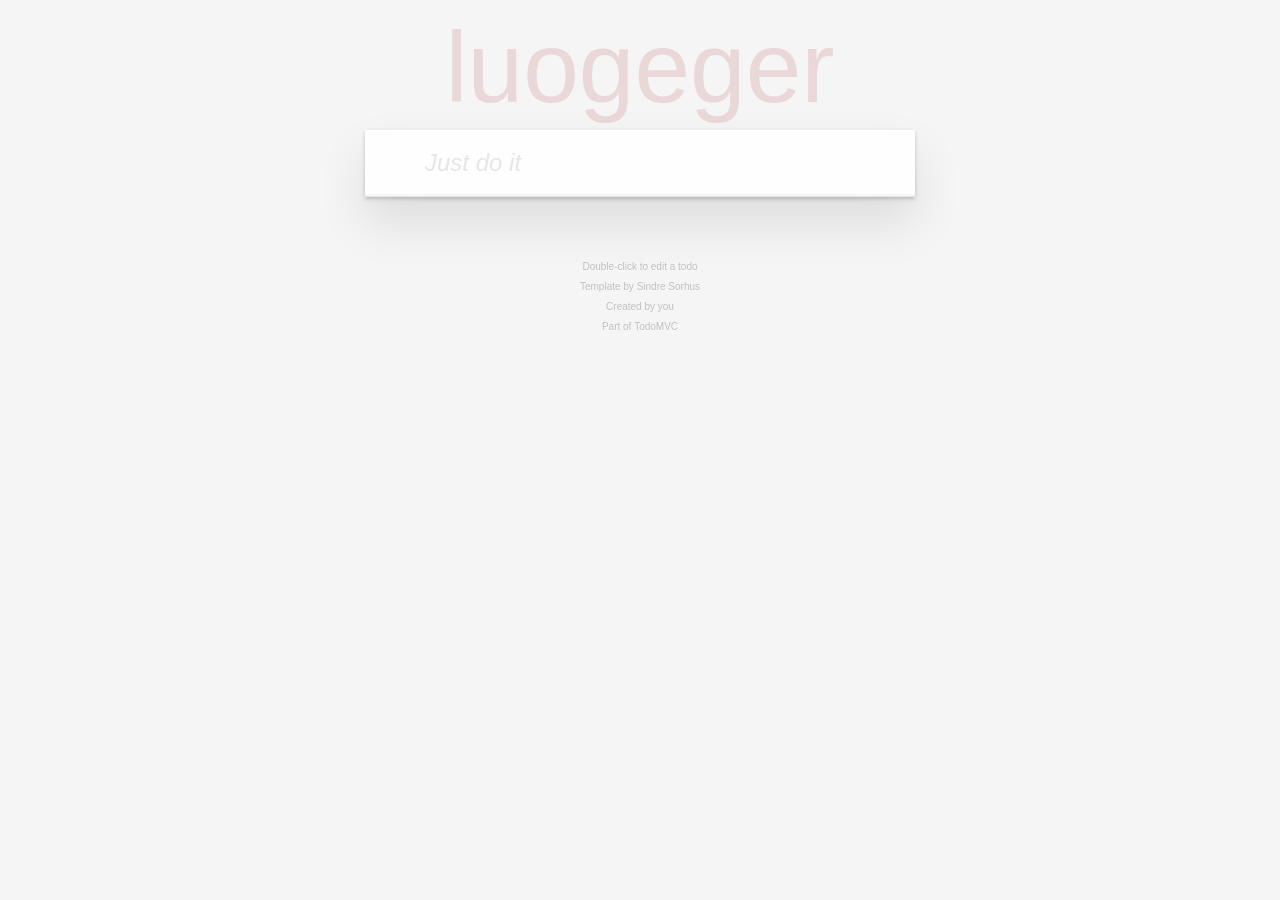
<file: 02.todoList/index.html>
<!doctype html>
<html lang="en">
	<head>
		<meta charset="utf-8">
		<meta name="viewport" content="width=device-width, initial-scale=1">
		<title>Template • TodoMVC</title>
		<link rel="stylesheet" href="css/base.css">
		<link rel="stylesheet" href="css/index.css">
		<!-- CSS overrides - remove if you don't need it -->
		<!--<link rel="stylesheet" href="css/app.css">-->
	</head>
	<body>
		<section ng-app="todoApp" ng-controller="todoCtrl" class="todoapp">
			<header class="header">
				<h1>luogeger</h1>
				<!--下面是任务的input-->
				<form ng-submit="addTodo()">
					<input class="new-todo" ng-model="todo" placeholder="Just do it" autofocus>
				</form>

			</header>
			<!-- This section should be hidden by default and shown when there are todos -->
			<section class="main">
				<!--下面是的input是 全选切换-->
				<input ng-hide="!todoList.length" class="toggle-all" type="checkbox" ng-model="toggleAll" ng-click="changeOppo()" >
				<label for="toggle-all">Mark all as complete</label>
				<ul class="todo-list">
					<!-- class="completed" 是已完成的状态, class="editing" 是编辑状态-->
					<li todo-focus ng-repeat="todo in todoList | filter: todoComStatus track by $index" ng-class="{completed:todo.completed, editing:tempTodo == todo}">
						<div class="view">
							<input ng-click="saveTodo()" class="toggle" type="checkbox" ng-model="todo.completed">
							<label ng-dblclick="ediTodo(todo)" ng-bind="todo.text" ></label>
							<button class="destroy" ng-click="delTodo(todo)" ></button>
						</div>
						<input class="edit" ng-blur="saveTodo()" ng-model="todo.text">
					</li>
				</ul>
			</section>
			<!-- This footer should hidden by default and shown when there are todos -->
			<footer ng-hide="!todoList.length" class="footer">
				<!-- This should be `0 items left` by default -->
				<!--下面的span 记录着已完成数量-->
				<span class="todo-count"><strong ng-bind="falseCount"></strong> item left</span>
				<!-- Remove this if you don't implement routing -->
				<ul class="filters">
					<li>
						<a ng-click="changeStatus('all')" ng-class="{selected: todoComStatus.completed == undefined}" href="#/">All</a>
					</li>
					<li>
						<a ng-click="changeStatus('active')" ng-class="{selected: todoComStatus.completed == false}" href="#/active">Active</a>
					</li>
					<li>
						<a ng-click="changeStatus('completed')" ng-class="{selected: todoComStatus.completed == true}" href="#/completed">Completed</a>
					</li>
				</ul>
				<!-- Hidden if no completed items are left ↓ -->
				<button class="clear-completed" ng-show="isShowCount" ng-click="delComTodo()" >Clear completed</button>
			</footer>
		</section>
		<footer class="info">
			<p>Double-click to edit a todo</p>
			<!-- Remove the below line ↓ -->
			<p>Template by <a href="http://sindresorhus.com">Sindre Sorhus</a></p>
			<!-- Change this out with your name and url ↓ -->
			<p>Created by <a href="http://todomvc.com">you</a></p>
			<p>Part of <a href="http://todomvc.com">TodoMVC</a></p>
		</footer>
		<!-- Scripts here. Don't remove ↓ -->
		<!--<script src="node_modules/todomvc-common/base.js"></script>-->
		<script src="js/angular.js"></script>
		<script src="js/service.js"></script>
		<script src="js/directive.js"></script>
		<script src="js/app.js"></script>
	</body>
</html>
</file>
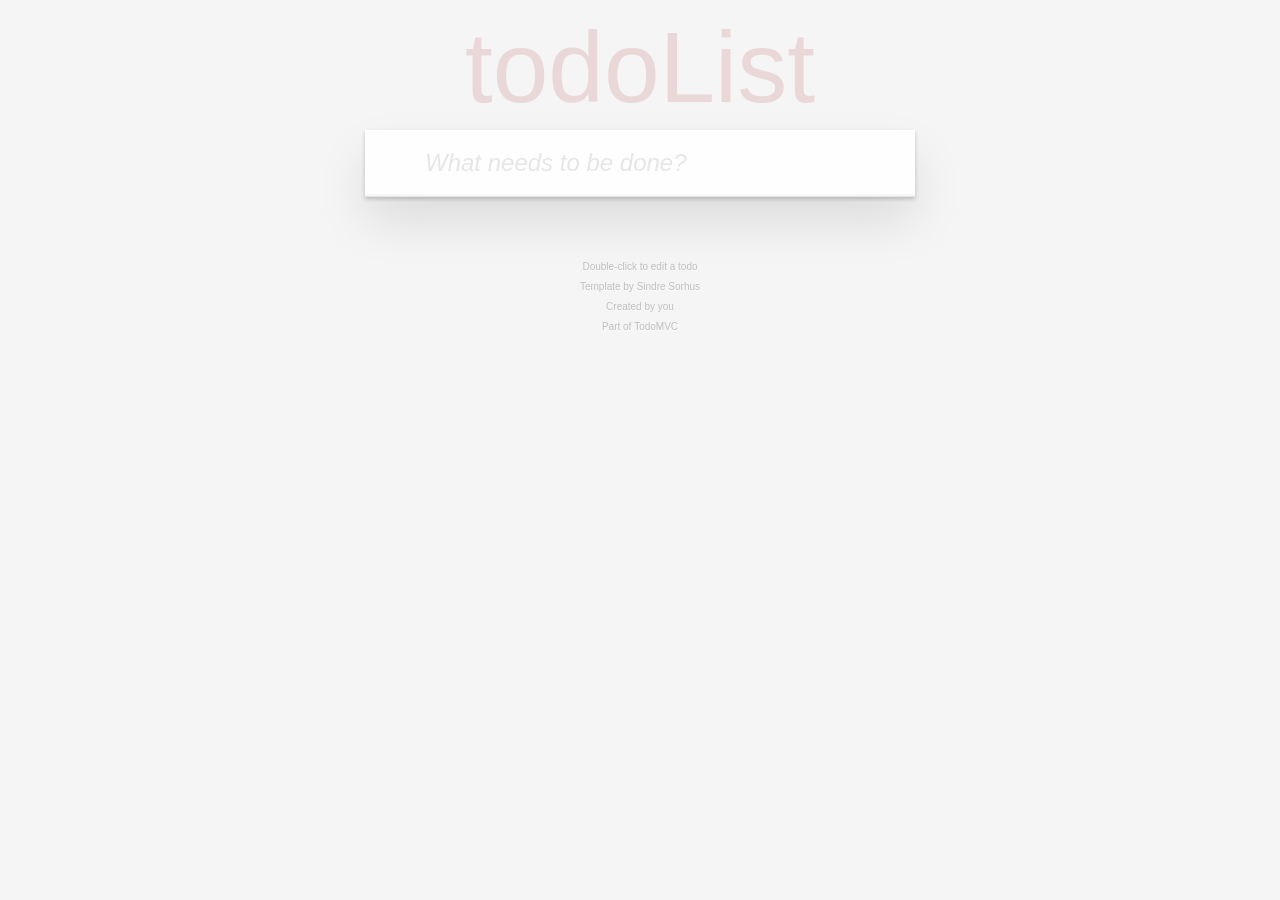
<file: base/todoList-temp/index.html>
<!doctype html>
<html lang="en">
	<head>
		<meta charset="utf-8">
		<meta name="viewport" content="width=device-width, initial-scale=1">
		<title>Template • TodoMVC</title>
		<link rel="stylesheet" href="css/index.css">
	</head>
	<body ng-app="todoApp" ng-controller="todoCtrl">
		<section class="todoapp">
			<header class="header">
				<h1>todoList</h1>
				<form ng-submit="addTodo(todo)">
					<input ng-model="todo" class="new-todo" placeholder="What needs to be done?" autofocus>
				</form>
			</header>
			<section class="main">
				<input ng-model="AllStatus" ng-click="changeAllStatus()" ng-hide="!Hlist.length" class="toggle-all" type="checkbox">
				<ul class="todo-list">
					<li focus-directive ng-repeat="todo in Hlist | filter: todoComStatus track by $index" ng-class="{completed: todo.completed, editing: temp == todo}" focus-directive>
						<div class="view">
							<input class="toggle" type="checkbox" ng-model="todo.completed">
							<label  ng-bind="todo.text" ng-dblclick="ediTodo(todo)"></label>
							<button ng-click="delTodo(todo)" class="destroy"></button>
						</div>
						<input class="edit" ng-model="todo.text" ng-blur="saveTodo(todo)">
					</li>
				</ul>
			</section>
			<footer ng-hide="!Hlist.length" class="footer">
				<span class="todo-count"><strong ng-bind="item"></strong> item left</span>
				<ul class="filters">
					<li>
						<a href="#/" ng-class="{selected: todoContent.completed == undefined}" ng-click="changeContent('all')">All</a>
					</li>
					<li>
						<a href="#/active" ng-class="{selected: todoContent.completed == false}" ng-click="changeContent('active')">Active</a>
					</li>
					<li>
						<a href="#/completed" ng-class="{selected: todoContent.completed == true}" ng-click="changeContent('completed')">Completed</a>
					</li>
				</ul>
				<button ng-show="clearShow" ng-click="clearCompleted()" class="clear-completed">Clear completed</button>
			</footer>
		</section>
		<footer class="info">
			<p>Double-click to edit a todo</p>
			<p>Template by <a href="http://sindresorhus.com">Sindre Sorhus</a></p>
			<p>Created by <a href="http://todomvc.com">you</a></p>
			<p>Part of <a href="http://todomvc.com">TodoMVC</a></p>
		</footer>
		<script src="js/angular.js"></script>
		<script src="js/services.js"></script>
		<script src="js/app.js"></script>
		<script src="js/directive.js"></script>

	</body>
</html>
</file>
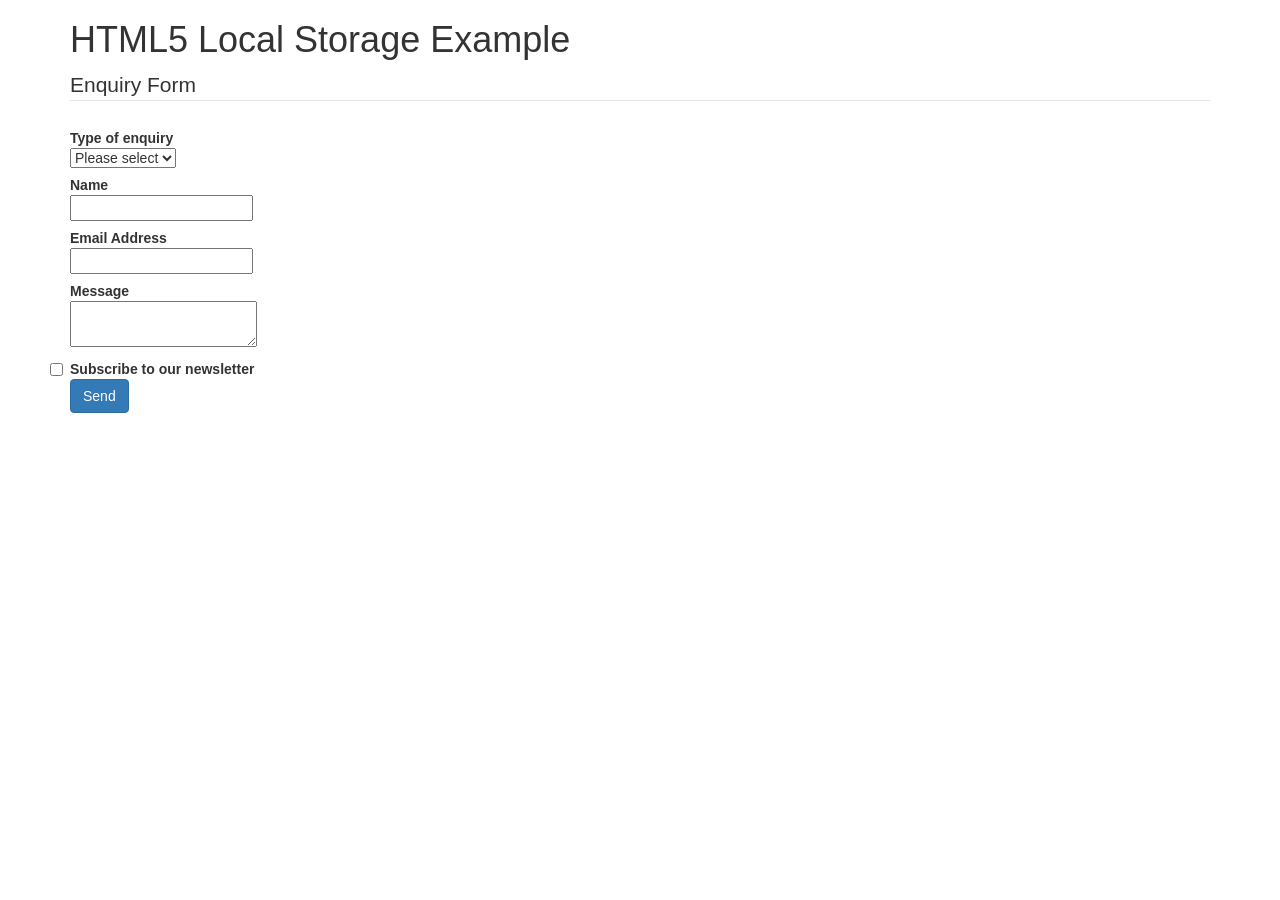
<file: base/demo.html>
<!DOCTYPE html>
<html lang="en">
<head>
    <meta charset="UTF-8">
    <title>Title</title>
    <link rel="stylesheet" href="bootstrap.min.css">
</head>
<body>
<div class="container">
    <h1>HTML5 Local Storage Example</h1>
    <form method="post" class="form-horizontal">
        <fieldset>
            <legend>Enquiry Form</legend>
            <div class="control-group">
                <label class="control-label" for="type">Type of enquiry</label>
                <div class="controls">
                    <select name="type" id="type">
                        <option value="">Please select</option>
                        <option value="general">General</option>
                        <option value="sales">Sales</option>
                        <option value="support">Support</option>
                    </select>
                </div>
            </div>
            <div class="control-group">
                <label class="control-label" for="name">Name</label>
                <div class="controls">
                    <input class="input-xlarge" type="text" name="name" id="name" value="" maxlength="50">
                </div>
            </div>
            <div class="control-group">
                <label class="control-label" for="email">Email Address</label>
                <div class="controls">
                    <input class="input-xlarge" type="text" name="email" id="email" value="" maxlength="150">
                </div>
            </div>
            <div class="control-group">
                <label class="control-label" for="message">Message</label>
                <div class="controls">
                    <textarea class="input-xlarge" name="message" id="message"></textarea>
                </div>
            </div>
            <div class="control-group">
                <div class="controls">
                    <label class="checkbox">
                        <input name="subscribe" id="subscribe" type="checkbox">
                        Subscribe to our newsletter
                    </label>
                </div>
            </div>
        </fieldset>
        <div class="form-actions">
            <input type="submit" name="submit" id="submit" value="Send" class="btn btn-primary">
        </div>
    </form>
</div>
</body>
</html>
<script src="angular.js"></script>
<script src="jquery-1.12.4.min.js"></script>
<script>
    $(function () {
        /*
         * 判断是否支持localstorage
         */
        if (localStorage) {
            /*
             * 读出localstorage中的值
             */
            if (localStorage.type) {
                $("#type").find("option[value=" + localStorage.type + "]").attr("selected", true);
            }
            if (localStorage.name) {
                $("#name").val(localStorage.name);
            }
            if (localStorage.email) {
                $("#email").val(localStorage.email);
            }
            if (localStorage.message) {
                $("#message").val(localStorage.message);
            }
            if (localStorage.subscribe === "checked") {
                $("#subscribe").attr("checked", "checked");
            }
            /*
             * 当表单中的值改变时,localstorage的值也改变
             */
            $("input[type=text],select,textarea").change(function () {
                $this = $(this);
                localStorage[$this.attr("name")] = $this.val();
            });
            $("input[type=checkbox]").change(function () {
                $this = $(this);
                localStorage[$this.attr("name")] = $this.attr("checked");
            });
            $("form")
            /*
             * 如果表单提交，则调用clear方法
             */
                    .submit(function () {
                        localStorage.clear();
                    })
                    .change(function () {
                        console.log(localStorage);
                    });
        }
    })
</script>
</file>
<file: 02.todoList/css/base.css>
hr {
	margin: 20px 0;
	border: 0;
	border-top: 1px dashed #c5c5c5;
	border-bottom: 1px dashed #f7f7f7;
}

.learn a {
	font-weight: normal;
	text-decoration: none;
	color: #b83f45;
}

.learn a:hover {
	text-decoration: underline;
	color: #787e7e;
}

.learn h3,
.learn h4,
.learn h5 {
	margin: 10px 0;
	font-weight: 500;
	line-height: 1.2;
	color: #000;
}

.learn h3 {
	font-size: 24px;
}

.learn h4 {
	font-size: 18px;
}

.learn h5 {
	margin-bottom: 0;
	font-size: 14px;
}

.learn ul {
	padding: 0;
	margin: 0 0 30px 25px;
}

.learn li {
	line-height: 20px;
}

.learn p {
	font-size: 15px;
	font-weight: 300;
	line-height: 1.3;
	margin-top: 0;
	margin-bottom: 0;
}

#issue-count {
	display: none;
}

.quote {
	border: none;
	margin: 20px 0 60px 0;
}

.quote p {
	font-style: italic;
}

.quote p:before {
	content: '“';
	font-size: 50px;
	opacity: .15;
	position: absolute;
	top: -20px;
	left: 3px;
}

.quote p:after {
	content: '”';
	font-size: 50px;
	opacity: .15;
	position: absolute;
	bottom: -42px;
	right: 3px;
}

.quote footer {
	position: absolute;
	bottom: -40px;
	right: 0;
}

.quote footer img {
	border-radius: 3px;
}

.quote footer a {
	margin-left: 5px;
	vertical-align: middle;
}

.speech-bubble {
	position: relative;
	padding: 10px;
	background: rgba(0, 0, 0, .04);
	border-radius: 5px;
}

.speech-bubble:after {
	content: '';
	position: absolute;
	top: 100%;
	right: 30px;
	border: 13px solid transparent;
	border-top-color: rgba(0, 0, 0, .04);
}

.learn-bar > .learn {
	position: absolute;
	width: 272px;
	top: 8px;
	left: -300px;
	padding: 10px;
	border-radius: 5px;
	background-color: rgba(255, 255, 255, .6);
	transition-property: left;
	transition-duration: 500ms;
}

@media (min-width: 899px) {
	.learn-bar {
		width: auto;
		padding-left: 300px;
	}

	.learn-bar > .learn {
		left: 8px;
	}
}
</file>
<file: 02.todoList/css/index.css>
html,
body {
	margin: 0;
	padding: 0;
}

button {
	margin: 0;
	padding: 0;
	border: 0;
	background: none;
	font-size: 100%;
	vertical-align: baseline;
	font-family: inherit;
	font-weight: inherit;
	color: inherit;
	-webkit-appearance: none;
	appearance: none;
	-webkit-font-smoothing: antialiased;
	-moz-osx-font-smoothing: grayscale;
}

body {
	font: 14px 'Helvetica Neue', Helvetica, Arial, sans-serif;
	line-height: 1.4em;
	background: #f5f5f5;
	color: #4d4d4d;
	min-width: 230px;
	max-width: 550px;
	margin: 0 auto;
	-webkit-font-smoothing: antialiased;
	-moz-osx-font-smoothing: grayscale;
	font-weight: 300;
}

:focus {
	outline: 0;
}

.hidden {
	display: none;
}

.todoapp {
	background: #fff;
	margin: 130px 0 40px 0;
	position: relative;
	box-shadow: 0 2px 4px 0 rgba(0, 0, 0, 0.2),
	            0 25px 50px 0 rgba(0, 0, 0, 0.1);
}

.todoapp input::-webkit-input-placeholder {
	font-style: italic;
	font-weight: 300;
	color: #e6e6e6;
}

.todoapp input::-moz-placeholder {
	font-style: italic;
	font-weight: 300;
	color: #e6e6e6;
}

.todoapp input::input-placeholder {
	font-style: italic;
	font-weight: 300;
	color: #e6e6e6;
}

.todoapp h1 {
	position: absolute;
	top: -155px;
	width: 100%;
	font-size: 100px;
	font-weight: 100;
	text-align: center;
	color: rgba(175, 47, 47, 0.15);
	-webkit-text-rendering: optimizeLegibility;
	-moz-text-rendering: optimizeLegibility;
	text-rendering: optimizeLegibility;
}

.new-todo,
.edit {
	position: relative;
	margin: 0;
	width: 100%;
	font-size: 24px;
	font-family: inherit;
	font-weight: inherit;
	line-height: 1.4em;
	border: 0;
	color: inherit;
	padding: 6px;
	border: 1px solid #999;
	box-shadow: inset 0 -1px 5px 0 rgba(0, 0, 0, 0.2);
	box-sizing: border-box;
	-webkit-font-smoothing: antialiased;
	-moz-osx-font-smoothing: grayscale;
}

.new-todo {
	padding: 16px 16px 16px 60px;
	border: none;
	background: rgba(0, 0, 0, 0.003);
	box-shadow: inset 0 -2px 1px rgba(0,0,0,0.03);
}

.main {
	position: relative;
	z-index: 2;
	border-top: 1px solid #e6e6e6;
}

label[for='toggle-all'] {
	display: none;
}

.toggle-all {
	position: absolute;
	top: -55px;
	left: -12px;
	width: 60px;
	height: 34px;
	text-align: center;
	border: none; /* Mobile Safari */
}

.toggle-all:before {
	content: '❯';
	font-size: 22px;
	color: #e6e6e6;
	padding: 10px 27px 10px 27px;
}

.toggle-all:checked:before {
	color: #737373;
}

.todo-list {
	margin: 0;
	padding: 0;
	list-style: none;
}

.todo-list li {
	position: relative;
	font-size: 24px;
	border-bottom: 1px solid #ededed;
}

.todo-list li:last-child {
	border-bottom: none;
}

.todo-list li.editing {
	border-bottom: none;
	padding: 0;
}

.todo-list li.editing .edit {
	display: block;
	width: 506px;
	padding: 12px 16px;
	margin: 0 0 0 43px;
}

.todo-list li.editing .view {
	display: none;
}

.todo-list li .toggle {
	text-align: center;
	width: 40px;
	/* auto, since non-WebKit browsers doesn't support input styling */
	height: auto;
	position: absolute;
	top: 0;
	bottom: 0;
	margin: auto 0;
	border: none; /* Mobile Safari */
	-webkit-appearance: none;
	appearance: none;
}

.todo-list li .toggle:after {
	content: url('data:image/svg+xml;utf8,<svg xmlns="http://www.w3.org/2000/svg" width="40" height="40" viewBox="-10 -18 100 135"><circle cx="50" cy="50" r="50" fill="none" stroke="#ededed" stroke-width="3"/></svg>');
}

.todo-list li .toggle:checked:after {
	content: url('data:image/svg+xml;utf8,<svg xmlns="http://www.w3.org/2000/svg" width="40" height="40" viewBox="-10 -18 100 135"><circle cx="50" cy="50" r="50" fill="none" stroke="#bddad5" stroke-width="3"/><path fill="#5dc2af" d="M72 25L42 71 27 56l-4 4 20 20 34-52z"/></svg>');
}

.todo-list li label {
	word-break: break-all;
	padding: 15px 60px 15px 15px;
	margin-left: 45px;
	display: block;
	line-height: 1.2;
	transition: color 0.4s;
}

.todo-list li.completed label {
	color: #d9d9d9;
	text-decoration: line-through;
}

.todo-list li .destroy {
	display: none;
	position: absolute;
	top: 0;
	right: 10px;
	bottom: 0;
	width: 40px;
	height: 40px;
	margin: auto 0;
	font-size: 30px;
	color: #cc9a9a;
	margin-bottom: 11px;
	transition: color 0.2s ease-out;
}

.todo-list li .destroy:hover {
	color: #af5b5e;
}

.todo-list li .destroy:after {
	content: '×';
}

.todo-list li:hover .destroy {
	display: block;
}

.todo-list li .edit {
	display: none;
}

.todo-list li.editing:last-child {
	margin-bottom: -1px;
}

.footer {
	color: #777;
	padding: 10px 15px;
	height: 20px;
	text-align: center;
	border-top: 1px solid #e6e6e6;
}

.footer:before {
	content: '';
	position: absolute;
	right: 0;
	bottom: 0;
	left: 0;
	height: 50px;
	overflow: hidden;
	box-shadow: 0 1px 1px rgba(0, 0, 0, 0.2),
	            0 8px 0 -3px #f6f6f6,
	            0 9px 1px -3px rgba(0, 0, 0, 0.2),
	            0 16px 0 -6px #f6f6f6,
	            0 17px 2px -6px rgba(0, 0, 0, 0.2);
}

.todo-count {
	float: left;
	text-align: left;
}

.todo-count strong {
	font-weight: 300;
}

.filters {
	margin: 0;
	padding: 0;
	list-style: none;
	position: absolute;
	right: 0;
	left: 0;
}

.filters li {
	display: inline;
}

.filters li a {
	color: inherit;
	margin: 3px;
	padding: 3px 7px;
	text-decoration: none;
	border: 1px solid transparent;
	border-radius: 3px;
}

.filters li a:hover {
	border-color: rgba(175, 47, 47, 0.1);
}

.filters li a.selected {
	border-color: rgba(175, 47, 47, 0.2);
}

.clear-completed,
html .clear-completed:active {
	float: right;
	position: relative;
	line-height: 20px;
	text-decoration: none;
	cursor: pointer;
}

.clear-completed:hover {
	text-decoration: underline;
}

.info {
	margin: 65px auto 0;
	color: #bfbfbf;
	font-size: 10px;
	text-shadow: 0 1px 0 rgba(255, 255, 255, 0.5);
	text-align: center;
}

.info p {
	line-height: 1;
}

.info a {
	color: inherit;
	text-decoration: none;
	font-weight: 400;
}

.info a:hover {
	text-decoration: underline;
}

/*
	Hack to remove background from Mobile Safari.
	Can't use it globally since it destroys checkboxes in Firefox
*/
@media screen and (-webkit-min-device-pixel-ratio:0) {
	.toggle-all,
	.todo-list li .toggle {
		background: none;
	}

	.todo-list li .toggle {
		height: 40px;
	}

	.toggle-all {
		-webkit-transform: rotate(90deg);
		transform: rotate(90deg);
		-webkit-appearance: none;
		appearance: none;
	}
}

@media (max-width: 430px) {
	.footer {
		height: 50px;
	}

	.filters {
		bottom: 10px;
	}
}
</file>
<file: base/todoList-temp/css/index.css>
html,
body {
	margin: 0;
	padding: 0;
}

button {
	margin: 0;
	padding: 0;
	border: 0;
	background: none;
	font-size: 100%;
	vertical-align: baseline;
	font-family: inherit;
	font-weight: inherit;
	color: inherit;
	-webkit-appearance: none;
	appearance: none;
	-webkit-font-smoothing: antialiased;
	-moz-osx-font-smoothing: grayscale;
}

body {
	font: 14px 'Helvetica Neue', Helvetica, Arial, sans-serif;
	line-height: 1.4em;
	background: #f5f5f5;
	color: #4d4d4d;
	min-width: 230px;
	max-width: 550px;
	margin: 0 auto;
	-webkit-font-smoothing: antialiased;
	-moz-osx-font-smoothing: grayscale;
	font-weight: 300;
}

:focus {
	outline: 0;
}

.hidden {
	display: none;
}

.todoapp {
	background: #fff;
	margin: 130px 0 40px 0;
	position: relative;
	box-shadow: 0 2px 4px 0 rgba(0, 0, 0, 0.2),
	            0 25px 50px 0 rgba(0, 0, 0, 0.1);
}

.todoapp input::-webkit-input-placeholder {
	font-style: italic;
	font-weight: 300;
	color: #e6e6e6;
}

.todoapp input::-moz-placeholder {
	font-style: italic;
	font-weight: 300;
	color: #e6e6e6;
}

.todoapp input::input-placeholder {
	font-style: italic;
	font-weight: 300;
	color: #e6e6e6;
}

.todoapp h1 {
	position: absolute;
	top: -155px;
	width: 100%;
	font-size: 100px;
	font-weight: 100;
	text-align: center;
	color: rgba(175, 47, 47, 0.15);
	-webkit-text-rendering: optimizeLegibility;
	-moz-text-rendering: optimizeLegibility;
	text-rendering: optimizeLegibility;
}

.new-todo,
.edit {
	position: relative;
	margin: 0;
	width: 100%;
	font-size: 24px;
	font-family: inherit;
	font-weight: inherit;
	line-height: 1.4em;
	border: 0;
	color: inherit;
	padding: 6px;
	border: 1px solid #999;
	box-shadow: inset 0 -1px 5px 0 rgba(0, 0, 0, 0.2);
	box-sizing: border-box;
	-webkit-font-smoothing: antialiased;
	-moz-osx-font-smoothing: grayscale;
}

.new-todo {
	padding: 16px 16px 16px 60px;
	border: none;
	background: rgba(0, 0, 0, 0.003);
	box-shadow: inset 0 -2px 1px rgba(0,0,0,0.03);
}

.main {
	position: relative;
	z-index: 2;
	border-top: 1px solid #e6e6e6;
}

label[for='toggle-all'] {
	display: none;
}

.toggle-all {
	position: absolute;
	top: -55px;
	left: -12px;
	width: 60px;
	height: 34px;
	text-align: center;
	border: none; /* Mobile Safari */
}

.toggle-all:before {
	content: '❯';
	font-size: 22px;
	color: #e6e6e6;
	padding: 10px 27px 10px 27px;
}

.toggle-all:checked:before {
	color: #737373;
}

.todo-list {
	margin: 0;
	padding: 0;
	list-style: none;
}

.todo-list li {
	position: relative;
	font-size: 24px;
	border-bottom: 1px solid #ededed;
}

.todo-list li:last-child {
	border-bottom: none;
}

.todo-list li.editing {
	border-bottom: none;
	padding: 0;
}

.todo-list li.editing .edit {
	display: block;
	width: 506px;
	padding: 12px 16px;
	margin: 0 0 0 43px;
}

.todo-list li.editing .view {
	display: none;
}

.todo-list li .toggle {
	text-align: center;
	width: 40px;
	/* auto, since non-WebKit browsers doesn't support input styling */
	height: auto;
	position: absolute;
	top: 0;
	bottom: 0;
	margin: auto 0;
	border: none; /* Mobile Safari */
	-webkit-appearance: none;
	appearance: none;
}

.todo-list li .toggle:after {
	content: url('data:image/svg+xml;utf8,<svg xmlns="http://www.w3.org/2000/svg" width="40" height="40" viewBox="-10 -18 100 135"><circle cx="50" cy="50" r="50" fill="none" stroke="#ededed" stroke-width="3"/></svg>');
}

.todo-list li .toggle:checked:after {
	content: url('data:image/svg+xml;utf8,<svg xmlns="http://www.w3.org/2000/svg" width="40" height="40" viewBox="-10 -18 100 135"><circle cx="50" cy="50" r="50" fill="none" stroke="#bddad5" stroke-width="3"/><path fill="#5dc2af" d="M72 25L42 71 27 56l-4 4 20 20 34-52z"/></svg>');
}

.todo-list li label {
	word-break: break-all;
	padding: 15px 60px 15px 15px;
	margin-left: 45px;
	display: block;
	line-height: 1.2;
	transition: color 0.4s;
}

.todo-list li.completed label {
	color: #d9d9d9;
	text-decoration: line-through;
}

.todo-list li .destroy {
	display: none;
	position: absolute;
	top: 0;
	right: 10px;
	bottom: 0;
	width: 40px;
	height: 40px;
	margin: auto 0;
	font-size: 30px;
	color: #cc9a9a;
	margin-bottom: 11px;
	transition: color 0.2s ease-out;
}

.todo-list li .destroy:hover {
	color: #af5b5e;
}

.todo-list li .destroy:after {
	content: '×';
}

.todo-list li:hover .destroy {
	display: block;
}

.todo-list li .edit {
	display: none;
}

.todo-list li.editing:last-child {
	margin-bottom: -1px;
}

.footer {
	color: #777;
	padding: 10px 15px;
	height: 20px;
	text-align: center;
	border-top: 1px solid #e6e6e6;
}

.footer:before {
	content: '';
	position: absolute;
	right: 0;
	bottom: 0;
	left: 0;
	height: 50px;
	overflow: hidden;
	box-shadow: 0 1px 1px rgba(0, 0, 0, 0.2),
	            0 8px 0 -3px #f6f6f6,
	            0 9px 1px -3px rgba(0, 0, 0, 0.2),
	            0 16px 0 -6px #f6f6f6,
	            0 17px 2px -6px rgba(0, 0, 0, 0.2);
}

.todo-count {
	float: left;
	text-align: left;
}

.todo-count strong {
	font-weight: 300;
}

.filters {
	margin: 0;
	padding: 0;
	list-style: none;
	position: absolute;
	right: 0;
	left: 0;
}

.filters li {
	display: inline;
}

.filters li a {
	color: inherit;
	margin: 3px;
	padding: 3px 7px;
	text-decoration: none;
	border: 1px solid transparent;
	border-radius: 3px;
	cursor: pointer;
}

.filters li a:hover {
	border-color: rgba(175, 47, 47, 0.1);
}

.filters li a.selected {
	border-color: rgba(175, 47, 47, 0.2);
}

.clear-completed,
html .clear-completed:active {
	float: right;
	position: relative;
	line-height: 20px;
	text-decoration: none;
	cursor: pointer;
}

.clear-completed:hover {
	text-decoration: underline;
}

.info {
	margin: 65px auto 0;
	color: #bfbfbf;
	font-size: 10px;
	text-shadow: 0 1px 0 rgba(255, 255, 255, 0.5);
	text-align: center;
}

.info p {
	line-height: 1;
}

.info a {
	color: inherit;
	text-decoration: none;
	font-weight: 400;
}

.info a:hover {
	text-decoration: underline;
}

/*
	Hack to remove background from Mobile Safari.
	Can't use it globally since it destroys checkboxes in Firefox
*/
@media screen and (-webkit-min-device-pixel-ratio:0) {
	.toggle-all,
	.todo-list li .toggle {
		background: none;
	}

	.todo-list li .toggle {
		height: 40px;
	}

	.toggle-all {
		-webkit-transform: rotate(90deg);
		transform: rotate(90deg);
		-webkit-appearance: none;
		appearance: none;
	}
}

@media (max-width: 430px) {
	.footer {
		height: 50px;
	}

	.filters {
		bottom: 10px;
	}
}
</file>
